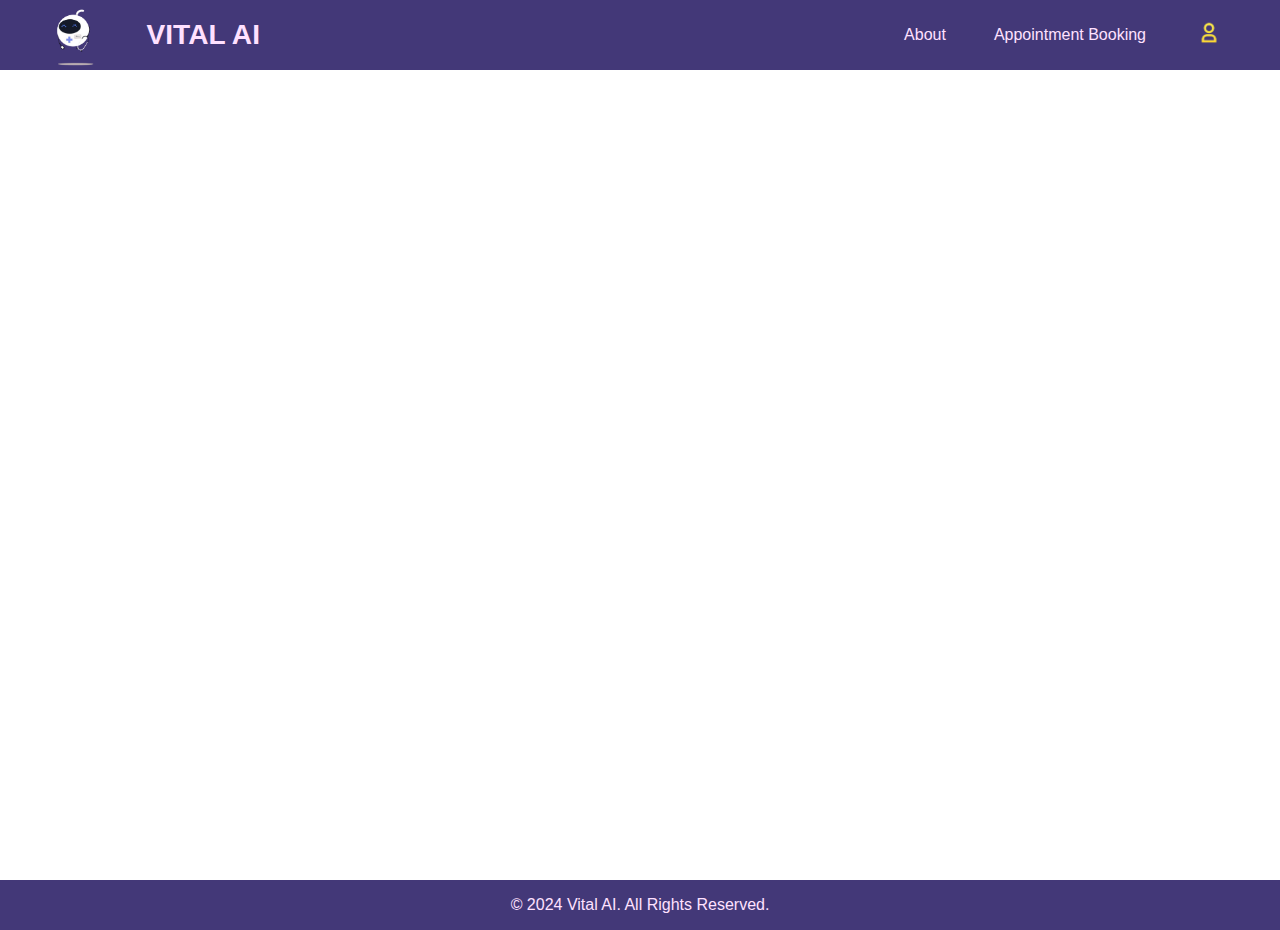
<file: appoint.html>
<!DOCTYPE html>
<html lang="en">
<head>
    <meta charset="UTF-8" />
    <meta name="viewport" content="width=device-width, initial-scale=1.0" />
    <title>Vital AI</title>
    <link rel="stylesheet" href="appoint.css" />
    <link rel="icon" href="assets/favicon.ico" />
    <script src="https://cdn.landbot.io/landbot-3/landbot-3.0.0.js"></script>
</head>
<body>
<nav class="nav-container">
    <a href="index.html">
        <div class="nav-items1">
            <img src="assets/logo.png" class="log">
            <div class="logo"><h3>VITAL AI</h3></div>
        </div>
    </a>
    <div class="nav-items3">
        <a href="about.html">About</a>
        <a href="appoint.html">Appointment Booking</a>
        <a href="login.html"><img src="assets/pro.png" height="30rem" width="30rem"></a>
    </div>
</nav>

<!-- Landbot Container -->
<div id="myLandbot" style="width: 100%; height: 90vh;"></div>
<script>
    var myLandbot = new Landbot.Container({
        container: '#myLandbot',
        configUrl: 'https://storage.googleapis.com/landbot.online/v3/H-2621854-QAVZDJH3JH0YAXE9/index.json',
    });
</script>

<footer>
    <div class="footer-container">
        <p>&copy; 2024 Vital AI. All Rights Reserved.</p>
    </div>
</footer>
</body>
</html>
</file>
<file: appoint.css>
* {
    box-sizing: border-box;
    margin: 0;
    padding: 0;
    font-family: 'Trebuchet MS', 'Lucida Sans Unicode', 'Lucida Grande', 'Lucida Sans', Arial, sans-serif;
}

.log {
    height: 70px;
}

.logo {
    color: #FFE1FF;
    font-size: 1.5rem;
    font-weight: bold;
    padding: 0 1.5rem;
}

nav a {
    text-decoration: none;
    color: #FFE1FF;
    padding: 0 1.5rem;
}

nav a:hover {
    color: #fff;
}

.hero {
    background: #433878;
}

.hero-container {
    display: grid;
    grid-template-columns: 1fr 1fr;
    height: 95vh;
    padding: 3rem calc((100vw - 1300px) / 2);
}

.column-left {
    display: flex;
    flex-direction: column;
    justify-content: center;
    align-items: flex-start;
    color: #FFE1FF;
    padding: 0rem 2rem 5rem 5rem;
}

.column-left h1 {
    margin-bottom: 1rem;
    font-size: 3rem;
}

.column-left p {
    margin-bottom: 2rem;
    font-size: 1.5rem;
    line-height: 1.5;
}

button {
    padding: 1rem 3rem;
    font-size: 1rem;
    border: none;
    color: #FFE1FF;
    background: #000;
    cursor: pointer;
    border-radius: 50px;
}

button:hover {
    background: #fff;
    color: #FFE1FF;
}

.column-right {
    display: flex;
    justify-content: center;
    align-items: center;
    padding: 0rem 2rem;
    /* margin-bottom: 2rem; */
}

.hero-image {
    width: 100%;
    height: 100%;
}

footer {
    background-color: #433878;
    color: #FFE1FF;
    text-align: center;
    padding: 1rem 0;
    position: relative;
    bottom: 0;
    width: 100%;
}

.footer-container {
    max-width: 1200px;
    margin: 0 auto;
    padding: 0 1rem;
}

footer p {
    font-size: 1rem;
}

@media screen and (max-width: 768px) {
    .hero-container {
        grid-template-columns: 1fr;
    }
}

nav {
    height: 70px;
    background: #433878;
    display: flex;
    justify-content: space-between;
    align-items: center;
}

.nav-items1 {
    display: flex;
    justify-content: left;
    align-items: center;
    gap: 0px;
}

.nav-items3 {
    display: flex;
    justify-content: right;
    padding-right: 2rem;
    align-items: center;
}

.features {
    display: flex;
    justify-content: space-between;
    align-items: center;
    flex-wrap: nowrap;
    margin: 20px;
    height: 300px;
}

.card {
    background-color: #fff;
    border: 1px solid #ddd;
    border-radius: 10px;
    padding: 20px;
    width: 250px;
    text-align: center;
    margin: 10px;
    box-shadow: 0 4px 6px rgba(0, 0, 0, 0.1);
}

.card-img {
    width: 100px;
    height: 100px;
    margin-bottom: 10px;
    object-fit: cover;
}

.card-body {
    margin-top: 10px;
}

.card-body h5 {
    font-size: 1.2rem;
    color: #333;
}

footer {
    background-color: #433878;
    color: #FFE1FF;
    text-align: center;
    padding: 1rem 0;
    position: relative;
    bottom: 0;
    width: 100%;
}

.footer-container {
    max-width: 1200px;
    margin: 0 auto;
    padding: 0 1rem;
}

footer p {
    font-size: 1rem;
}

@media screen and (max-width: 768px) {
    .features {
        flex-wrap: wrap;
        justify-content: center;
    }

    .card {
        width: 80%;
    }
}
</file>
